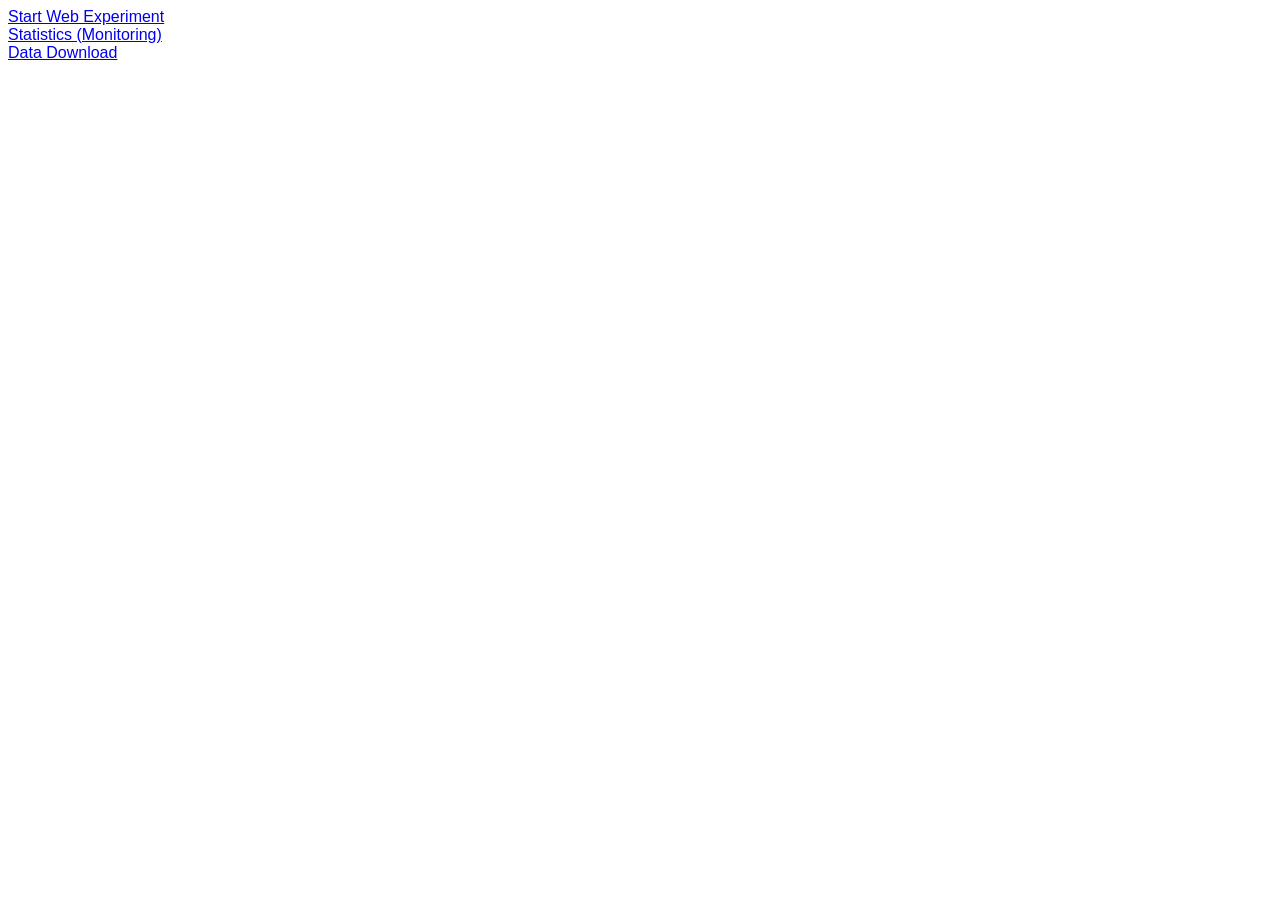
<file: php/www/html/index.html>
<!DOCTYPE html>
<html>
<head>
  <style>body{font-family:sans-serif;}</style>
</head>
<body>
  <a href="/xai?ref=localdemo">Start Web Experiment</a><br>
  <a href="/xai/stats.php">Statistics (Monitoring)</a><br>
  <a href="/xai/download.php">Data Download</a>
</body>
</html>
</file>
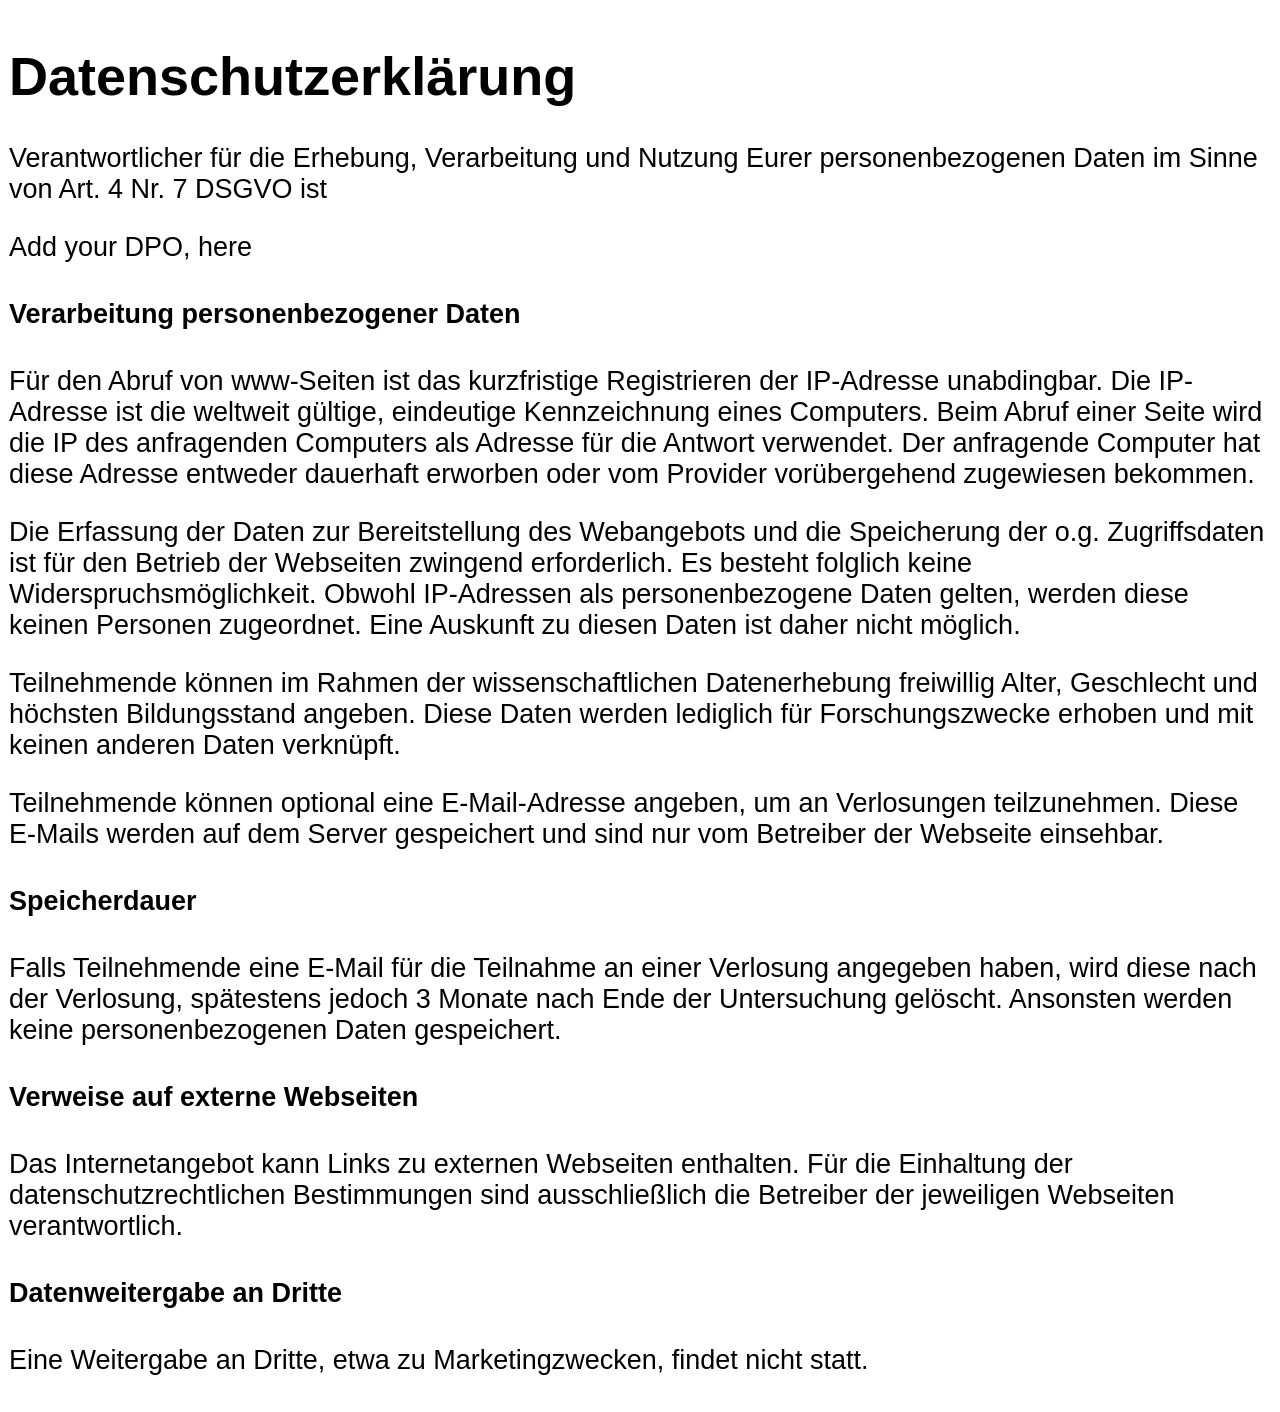
<file: php/www/html/xai/datenschutz.html>
<!DOCTYPE html>
<html>
  <head>
    <meta http-equiv="content-type" content="text/html; charset=utf-8">
    <link href="style.css" rel="stylesheet">
  </head>
  <body lang="german">
  <div>
	<h1>Datenschutzerklärung</h1>

	<p>Verantwortlicher für die Erhebung, Verarbeitung und Nutzung Eurer personenbezogenen Daten im Sinne von Art. 4 Nr. 7 DSGVO ist</p>

	<p>
    Add your DPO, here
	</p>

  <h4>Verarbeitung personenbezogener Daten</h4>

  <p>Für den Abruf von www-Seiten ist das kurzfristige Registrieren der IP-Adresse unabdingbar. Die IP-Adresse ist die weltweit gültige, eindeutige Kennzeichnung eines Computers. Beim Abruf einer Seite wird die IP des anfragenden Computers als Adresse für die Antwort verwendet. Der anfragende Computer hat diese Adresse entweder dauerhaft erworben oder vom Provider vorübergehend zugewiesen bekommen.</p>

  <p>Die Erfassung der Daten zur Bereitstellung des Webangebots und die Speicherung der o.g. Zugriffsdaten ist für den Betrieb der Webseiten zwingend erforderlich. Es besteht folglich keine Widerspruchsmöglichkeit. Obwohl IP-Adressen als personenbezogene Daten gelten, werden diese keinen Personen zugeordnet. Eine Auskunft zu diesen Daten ist daher nicht möglich.<p>

  <p>Teilnehmende können im Rahmen der wissenschaftlichen Datenerhebung freiwillig Alter, Geschlecht und höchsten Bildungsstand angeben. Diese Daten werden lediglich für Forschungszwecke erhoben und mit keinen anderen Daten verknüpft.</p>

  <p>Teilnehmende können optional eine E-Mail-Adresse angeben, um an Verlosungen teilzunehmen. Diese E-Mails werden auf dem Server gespeichert und sind nur vom Betreiber der Webseite einsehbar.</p>

  <h4>Speicherdauer</h4>

  <p>Falls Teilnehmende eine E-Mail für die Teilnahme an einer Verlosung angegeben haben, wird diese nach der Verlosung, spätestens jedoch 3 Monate nach Ende der Untersuchung gelöscht. Ansonsten werden keine personenbezogenen Daten gespeichert.<p>

  <h4>Verweise auf externe Webseiten</h4>

  <p>Das Internetangebot kann Links zu externen Webseiten enthalten. Für die Einhaltung der datenschutzrechtlichen Bestimmungen sind ausschließlich die Betreiber der jeweiligen Webseiten verantwortlich.</p>

  <h4>Datenweitergabe an Dritte</h4>

  <p>Eine Weitergabe an Dritte, etwa zu Marketingzwecken, findet nicht statt.</p>

  </div>
  </body>
</html>
</file>
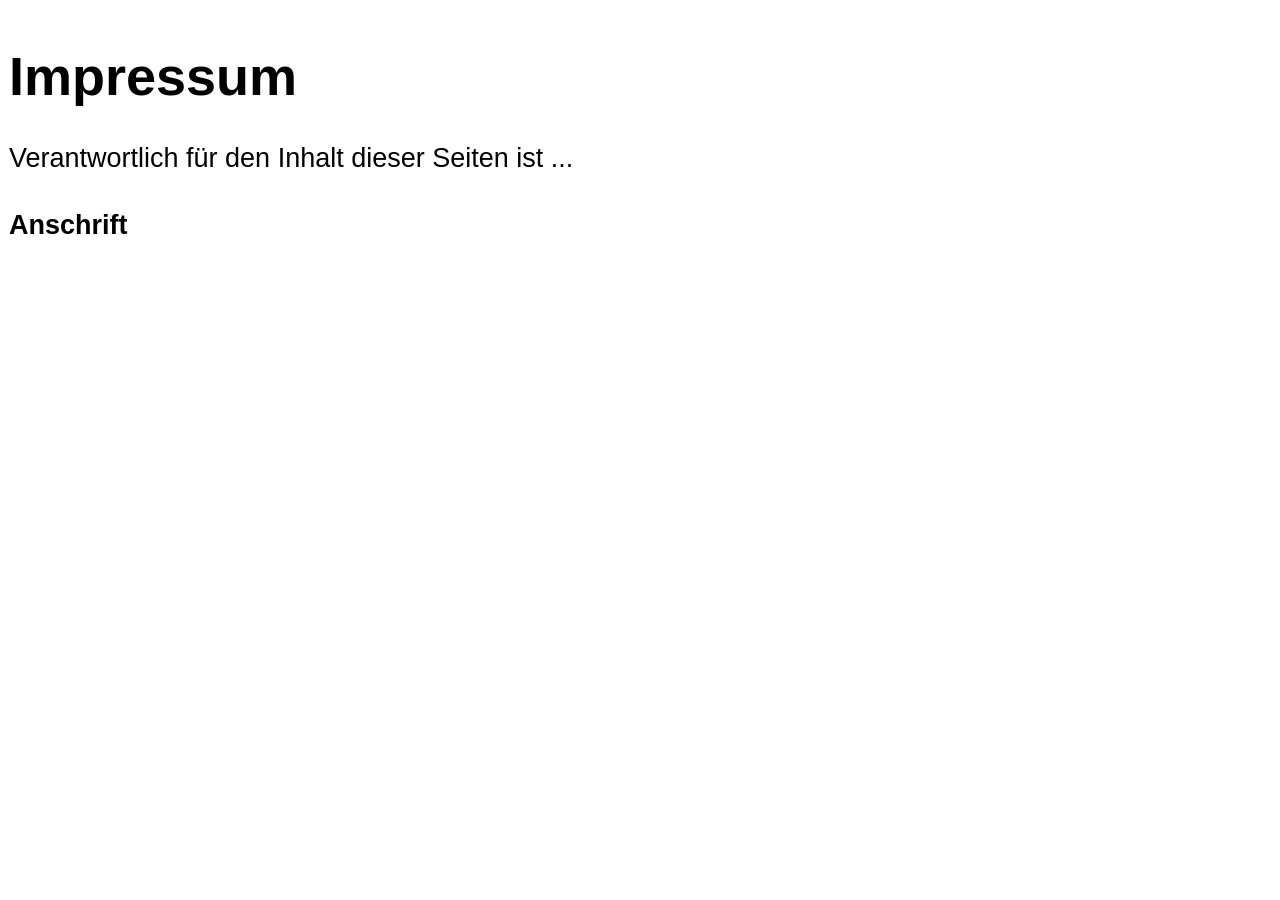
<file: php/www/html/xai/imprint.html>
<!DOCTYPE html>
<html>
  <head>
    <meta http-equiv="content-type" content="text/html; charset=utf-8">
    <link href="style.css" rel="stylesheet">
  </head>
  <body lang="german">
  <div>
  <h1>Impressum</h1>

  <p>Verantwortlich für den Inhalt dieser Seiten ist ...</p>

  <h4>Anschrift</h4>

  </div>
</body>
</html>
</file>
<file: php/www/html/xai/style.css>
body {
  margin: 0; /* Remove default body margins */
  height: 100vh; /* Make body take full viewport height */
  display: flex;
  flex-direction: column; /* Arrange content vertically */
  overflow-y: auto;
  font-family: Arial, Helvetica;
  user-select: none;
  -webkit-user-select: none;
  -moz-user-select: none;
  -ms-user-select: none;
}

div {
  padding: 1vh;
}

button {
  background-color: #d2d2d2;
  color: black;
  border: 0.4px solid #888;
  border-radius: .6vh;
}

button:hover {
  background-color: #c0c0c0; /* Slightly darker grey on hover */
}

.freetext {
  height: 4vh;
}

#button-container {
  width: 100%;
  display: flex;
  padding: 0;
}

.landscape {
   justify-content: space-between; /* side by side */
}

.portrait {
   flex-direction: column; /* vertical */
}

.limeform {
  flex: 1;
  width: calc(100% - 2vh);
  /*height: 30vh;*/
}

.limebtn {
  width: 100%;
  padding: 1vh;
}

img {width:max(min(98vw, 100%), 150px);}

img.correct {
  border: 2vw solid #9baf87;
  border-radius: 2vw;
  width:max(min(92vw, 100%), 150px);
  margin: 1vh;
}

img.wrong {
  border: 2vw solid #78232d;
  border-radius: 2vw;
  width:max(min(92vw, 100%), 150px);
  opacity: 0.5;
  margin: 1vh;
}

button > img {
  vertical-align: middle;
}

.knowform {
  padding: .25vh 1vh;
}

.knowbtn {
  width: 100%;
  padding: 1vh;
}

.continuebtn {
  width: 100%;
  padding: 1vh;
}

label {
  margin-left: 1vw;
}

.explanation {
  font-style: italic;
  padding: 1vh 1ph;
}

.head {
  position: fixed;
  width: 100%;
  background-color:#d7d2c3;
  margin-bottom: 1vw;
  z-index: 1000;
}
#progress {
  position:absolute;
  top: 0;
  right: 3vw;
}
.foot {
  background-color:#d7d2c3;
  margin-top: 1vw;
  position: fixed;
  bottom: 0px;
  width: 100%;
  z-index: 1000;
}

div#content {
  margin: 3vh 0px;
  overflow-y: auto; /* allow vertical scrolling */
  height: 94vh;
  padding: 1vh 0px;
}

/* mobile */
@media (max-width: 600px) and (orientation: portrait){
  body {
    font-size: 4vw;
  }
  .button, .freetext, .continuebtn, .limebtn, .knowbtn {
    font-size: 5vw;
  }
  .head, .foot {
    font-size: 3vw;
  }
  .explanation {
    font-size: 3.5vw;
  }
}

/* destop */
@media (min-width: 601px) or (orientation: landscape) {
  body {
    font-size: max(3vh, 10px);
  }
  .button, .freetext, .continuebtn, .limebtn, .knowbtn {
    font-size: max(4vh, 10px);
  }
  .head, .foot {
    font-size: max(2.2vh, 10px);
  }
  .explanation {
    font-size: max(2.5vh, 10px);
  }
}
</file>
